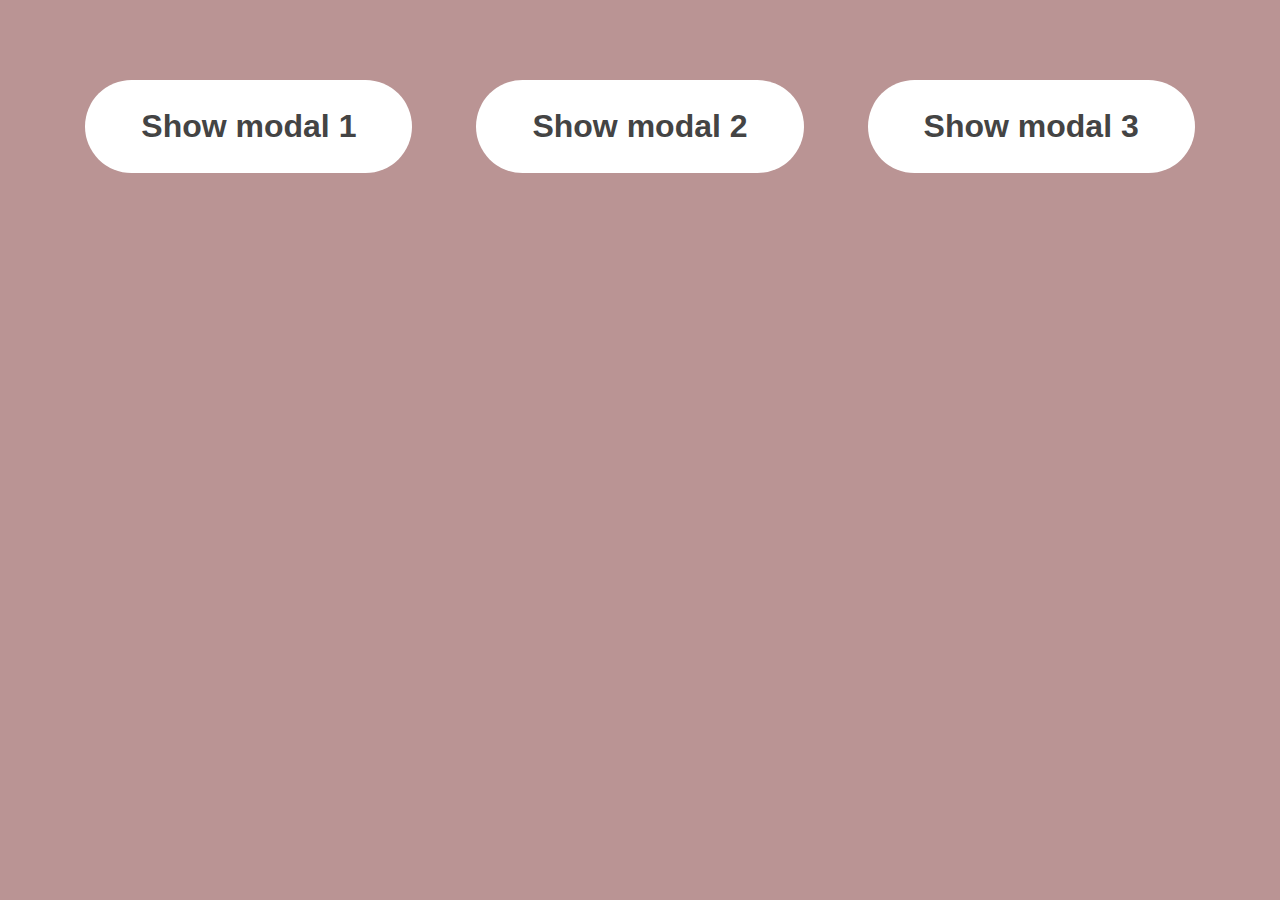
<file: modal/index.html>
<!DOCTYPE html>
<html lang="en">
  <head>
    <meta charset="UTF-8" />
    <meta name="viewport" content="width=device-width, initial-scale=1.0" />
    <meta http-equiv="X-UA-Compatible" content="ie=edge" />
    <link rel="stylesheet" href="style.css" />
    <title>Modal</title>
  </head>
  <body>
    <button class="show-modal">Show modal 1</button>
    <button class="show-modal">Show modal 2</button>
    <button class="show-modal">Show modal 3</button>

    <div class="modal hidden">
      <button class="close-modal">&times;</button>
      <h1>I'm a modal window 😍</h1>
      <p>
        Lorem ipsum dolor sit amet, consectetur adipisicing elit, sed do eiusmod
        tempor incididunt ut labore et dolore magna aliqua. Ut enim ad minim
        veniam, quis nostrud exercitation ullamco laboris nisi ut aliquip ex ea
        commodo consequat. Duis aute irure dolor in reprehenderit in voluptate
        velit esse cillum dolore eu fugiat nulla pariatur. Excepteur sint
        occaecat cupidatat non proident, sunt in culpa qui officia deserunt
        mollit anim id est laborum.
      </p>
    </div>
    <div class="overlay hidden"></div>

    <script src="script.js"></script>
  </body>
</html>
</file>
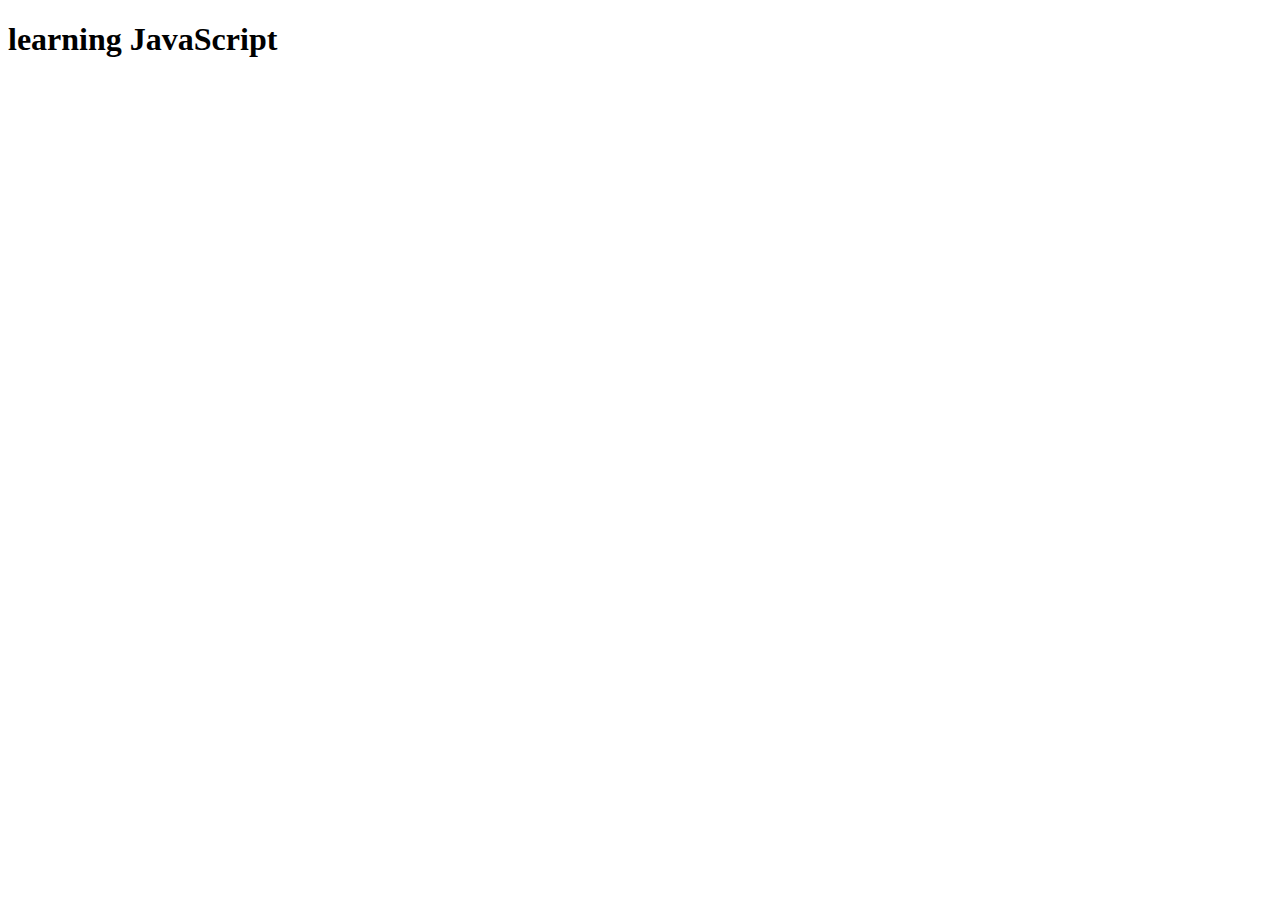
<file: firstClass.html>
<!DOCTYPE html>
<html lang="en">
<head>
    <meta charset="UTF-8">
    <meta http-equiv="X-UA-Compatible" content="IE=edge">
    <meta name="viewport" content="width=device-width, initial-scale=1.0">
    <title>JavaScript</title>
</head>
<body>
    <h1>learning JavaScript</h1>

    <!-- <script type="text/javascript">
        const myFisrtWord = "hello world"
        alert(myFisrtWord)

       
    </script> -->

    <script src="/firstClass.js"></script>
</body>
</html>
</file>
<file: modal/style.css>
* {
    margin: 0;
    padding: 0;
    box-sizing: border-box;
  }
  
  body {
    font-family: sans-serif;
    color: #333;
    line-height: 1.5;
    height: 100vh;
    position: relative;
    display: flex;
    align-items: flex-start;
    justify-content: center;
    background-color: rgba(95, 6, 6, 0.432);
  }
  
  .show-modal {
    font-size: 2rem;
    font-weight: 600;
    padding: 1.75rem 3.5rem;
    margin: 5rem 2rem;
    border: none;
    background-color: #fff;
    color: #444;
    border-radius: 10rem;
    cursor: pointer;
  }
  
  .close-modal {
    position: absolute;
    top: 1.2rem;
    right: 2rem;
    font-size: 5rem;
    color: #333;
    cursor: pointer;
    border: none;
    background: none;
  }
  
  h1 {
    font-size: 2.5rem;
    margin-bottom: 2rem;
  }
  
  p {
    font-size: 1.8rem;
  }
  
  /* -------------------------- */
  /* CLASSES TO MAKE MODAL WORK */
  .hidden {
    display: none;
  }
  
  .modal {
    position: absolute;
    top: 50%;
    left: 50%;
    transform: translate(-50%, -50%);
    width: 70%;
  
    background-color: white;
    padding: 6rem;
    border-radius: 5px;
    box-shadow: 0 3rem 5rem rgba(0, 0, 0, 0.3);
    z-index: 10;
  }
  
  .overlay {
    position: absolute;
    top: 0;
    left: 0;
    width: 100%;
    height: 100%;
    background-color: rgba(0, 0, 0, 0.6);
    backdrop-filter: blur(3px);
    z-index: 5;
  }
</file>
